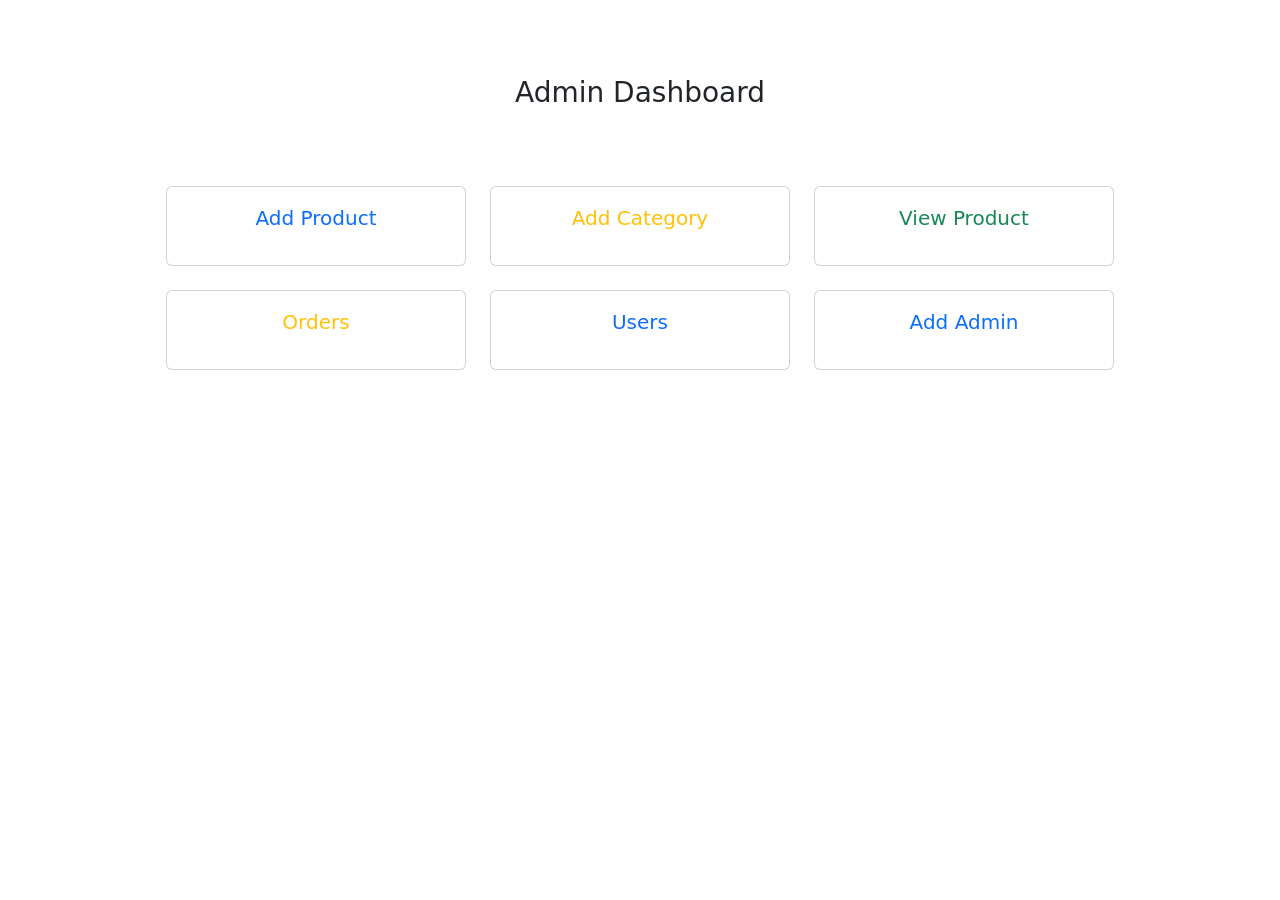
<file: src/main/resources/templates/admin/index.html>
<!DOCTYPE html>
<html lang="en" xmlns:th="http://www.thymeleaf.org" th:replace="~{base::layout(~{::section})}">
<head>
	<meta charset="ISO-8859-1" >
  <title>My Page</title>
  <link href="https://cdn.jsdelivr.net/npm/bootstrap@5.3.5/dist/css/bootstrap.min.css" rel="stylesheet" integrity="sha384-SgOJa3DmI69IUzQ2PVdRZhwQ+dy64/BUtbMJw1MZ8t5HZApcHrRKUc4W0kG879m7" crossorigin="anonymous" >

</head>
<body>
	<section>
		<div class="container p-5">
			<p class="text-center fs-3 mt-4">Admin Dashboard</p>
			<div class="row p-5">
				<div class="col-md-4 mt-2">
					<a href="/admin/loadAddProduct" class="text-decoration-none">
					<div class="card card-sh">
						<div class="card-body text-center text-primary">
							<i class="fa-solid fa-square-plus fa-3x"></i>
							<p class="fs-5">Add Product</p>
						</div>
					</div>
					</a>
				</div>
				<div class="col-md-4 mt-2">
					<a href="/admin/category" class="text-decoration-none">
						<div class="card card-sh">
							<div class="card-body text-center text-warning">
								<i class="fa-solid fa-list fa-3x"></i>
								<p class="fs-5">Add Category</p>
							</div>
						</div>
					</a>
				</div>
				<div class="col-md-4 mt-2">
					<a href="#" class="text-decoration-none">
					<div class="card card-sh">
						<div class="card-body text-center text-success">
							<i class="fa-solid fa-table-list fa-3x"></i>
							<p class="fs-5">View Product</p>
						</div>
					</div>
					</a>
				</div>
				<div class="col-md-4 mt-4">
					<a href="#" class="text-decoration-none">
					<div class="card card-sh">
						<div class="card-body text-center text-warning">
							<i class="fa-solid fa-box-open fa-3x"></i>
							<p class="fs-5">Orders</p>
						</div>
					</div>
					</a>
				</div>
				<div class="col-md-4 mt-4">
					<a href="#" class="text-decoration-none">
						<div class="card card-sh">
							<div class="card-body text-center text-primary">
								<i class="fa-solid fa-circle-user fa-3x"></i>
								<p class="fs-5">Users</p>
							</div>
						</div>
					</a>
				</div>
				<div class="col-md-4 mt-4">
					<a href="#" class="text-decoration-none">
						<div class="card card-sh">
							<div class="card-body text-center text-primary">
								<i class="fa-solid fa-user-plus fa-3x"></i>
								<p class="fs-5">Add Admin</p>
							</div>
						</div>
					</a>
				</div>
			</div>
		</div>
	</section>
</body>
</html>
</file>
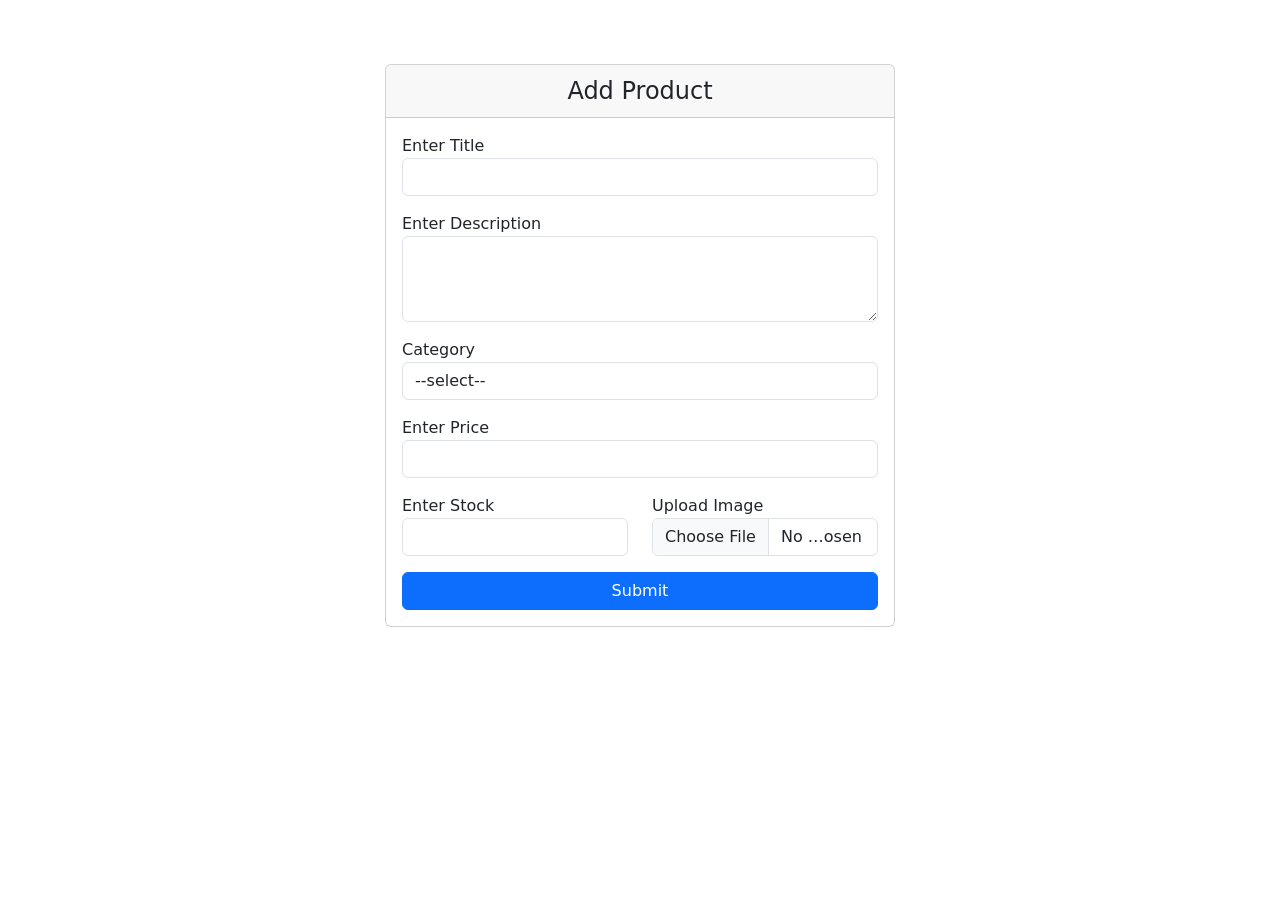
<file: src/main/resources/templates/admin/add_product.html>
<!DOCTYPE html>
<html lang="en" xmlns:th="http://www.thymeleaf.org" th:replace="~{base::layout(~{::section})}">
<head>
	<meta charset="ISO-8859-1" >
  <title>My Page</title>
  <link href="https://cdn.jsdelivr.net/npm/bootstrap@5.3.5/dist/css/bootstrap.min.css" rel="stylesheet" integrity="sha384-SgOJa3DmI69IUzQ2PVdRZhwQ+dy64/BUtbMJw1MZ8t5HZApcHrRKUc4W0kG879m7" crossorigin="anonymous" >

</head>
<body>
	<section>
		<div class="container p-5 mt-3">
			<div class="row">
				<div class="col-md-6 offset-md-3">
					<div class="card card-sh">
						<div class="card-header text-center fs-4">Add Product</div>
						<div class="card-body">
							<form>
								<div class="mb-3">
									<label>Enter Title</label>
									<input type="text" name="title" class="form-control" >
								</div>
								<div class="mb-3">
									<label>Enter Description</label>
									<textarea rows="3" cols="" class="form-control" ></textarea>
								</div>
								<div class="mb-3">
									<label>Category</label>
									<select class="form-control">
										<option>--select--</option>
										<option>Electronics</option>
									</select>
								</div>
								<div class="mb-3">
									<label>Enter Price</label>
									<input type="text" name="title" class="form-control" >
								</div>
								<div class="row">
									<div class="mb-3 col">
										<label>Enter Stock</label>
										<input type="text" name="title" class="form-control" >
									</div>
									<div class="mb-3 col">
										<label>Upload Image</label>
										<input type="file" name="title" class="form-control">
									</div>
								</div>
								<button class="btn btn-primary col-md-12">Submit</button>
							</form>
						</div>
					</div>
				</div>
			</div>
		</div>
	</section>
</body>
</html>
</file>
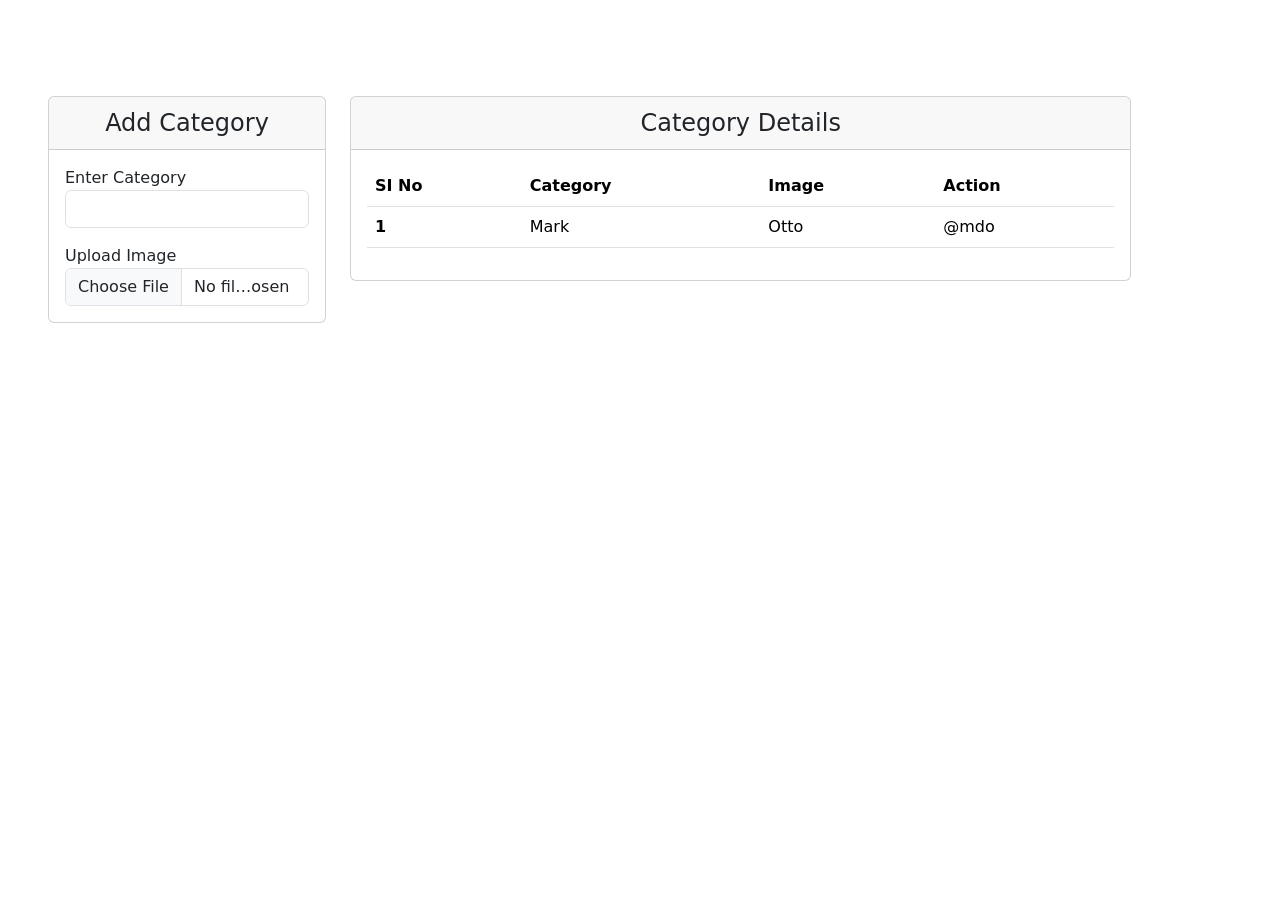
<file: src/main/resources/templates/admin/category.html>
<!DOCTYPE html>
<html lang="en" xmlns:th="http://www.thymeleaf.org" th:replace="~{base::layout(~{::section})}">
<head>
	<meta charset="ISO-8859-1" >
  <title>Category</title>
  <link href="https://cdn.jsdelivr.net/npm/bootstrap@5.3.5/dist/css/bootstrap.min.css" rel="stylesheet" integrity="sha384-SgOJa3DmI69IUzQ2PVdRZhwQ+dy64/BUtbMJw1MZ8t5HZApcHrRKUc4W0kG879m7" crossorigin="anonymous" >

</head>
<body>
	<section>
		<div class="container-fluid p-5 mt-5">
			<div class="row">
				<div class="col-md-3">
					<div class="card card-sh">
						<div class="card-header text-center fs-4">Add Category</div>
						<div class="card-body">
							<form>
								<div class="mb-3">
									<label>Enter Category</label>
									<input type="text" class="form-control" >
								</div>
								<div>
									<label>Upload Image</label>
									<input type="file" class="form-control" >
								</div>
							</form>
						</div>
					</div>
				</div>
				<div class="col-md-8">
					<div class="card card-sh">
						<div class="card-header text-center fs-4">Category Details</div>
						<div class="card-body">
							<table class="table">
							  <thead>
							    <tr>
							      <th scope="col">SI No</th>
							      <th scope="col">Category</th>
							      <th scope="col">Image</th>
							      <th scope="col">Action</th>
							    </tr>
							  </thead>
							  <tbody>
							    <tr>
							      <th scope="row">1</th>
							      <td>Mark</td>
							      <td>Otto</td>
							      <td>@mdo</td>
							    </tr>
							  </tbody>
							</table>
						</div>
					</div>
				</div>
			</div>
		</div>
	</section>
</body>
</html>
</file>
